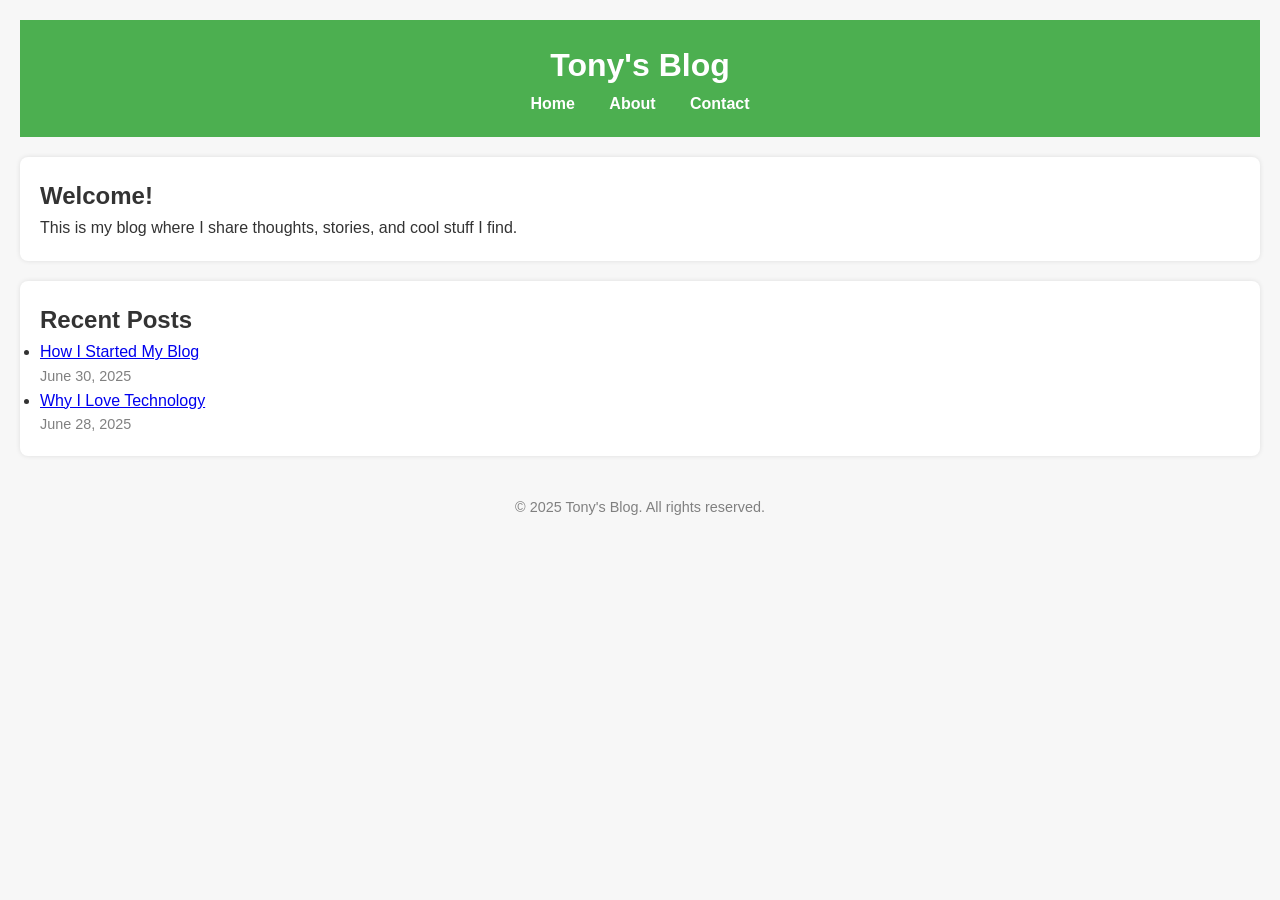
<file: index.html>
<!DOCTYPE html>
<html lang="en">
<head>
  <meta charset="UTF-8" />
  <meta name="viewport" content="width=device-width, initial-scale=1.0" />
  <title>Tony's Blog</title>
  <link rel="stylesheet" href="styles.css" />
</head>
<body>
  <header>
    <h1>Tony's Blog</h1>
    <nav>
      <a href="index.html">Home</a>
      <a href="about.html">About</a>
      <a href="contact.html">Contact</a>
    </nav>
  </header>

  <main>
    <section class="intro">
      <h2>Welcome!</h2>
      <p>This is my blog where I share thoughts, stories, and cool stuff I find.</p>
    </section>

    <section class="posts">
      <h2>Recent Posts</h2>
      <ul>
        <li><a href="#">How I Started My Blog</a> <span class="date">June 30, 2025</span></li>
        <li><a href="#">Why I Love Technology</a> <span class="date">June 28, 2025</span></li>
      </ul>
    </section>
  </main>

  <footer>
    <p>&copy; 2025 Tony's Blog. All rights reserved.</p>
  </footer>
</body>
</html>
</file>
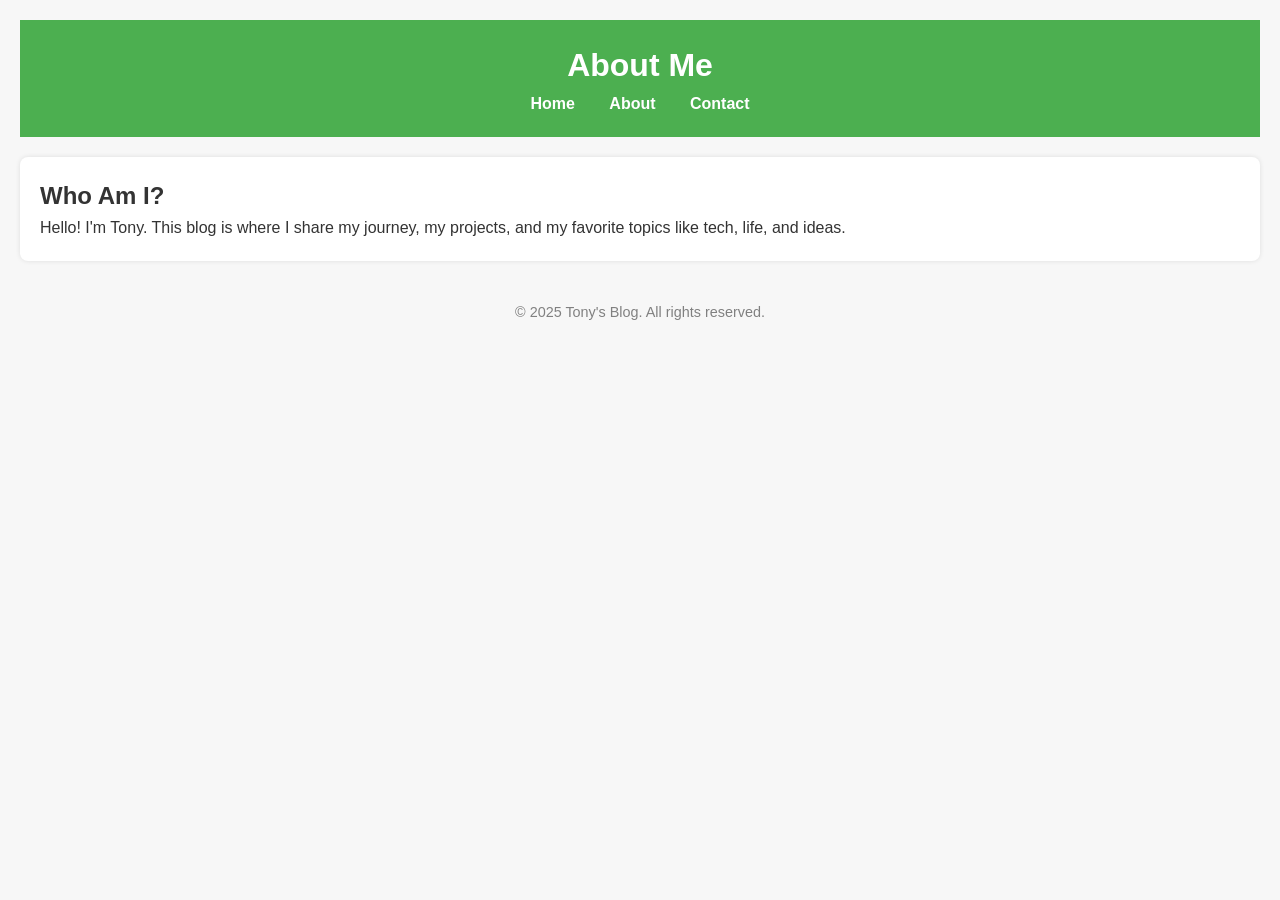
<file: about.html>
<!DOCTYPE html>
<html lang="en">
<head>
  <meta charset="UTF-8" />
  <meta name="viewport" content="width=device-width, initial-scale=1.0" />
  <title>About - Tony's Blog</title>
  <link rel="stylesheet" href="styles.css" />
</head>
<body>
  <header>
    <h1>About Me</h1>
    <nav>
      <a href="index.html">Home</a>
      <a href="about.html">About</a>
      <a href="contact.html">Contact</a>
    </nav>
  </header>

  <main>
    <section class="intro">
      <h2>Who Am I?</h2>
      <p>Hello! I'm Tony. This blog is where I share my journey, my projects, and my favorite topics like tech, life, and ideas.</p>
    </section>
  </main>

  <footer>
    <p>&copy; 2025 Tony's Blog. All rights reserved.</p>
  </footer>
</body>
</html>
</file>
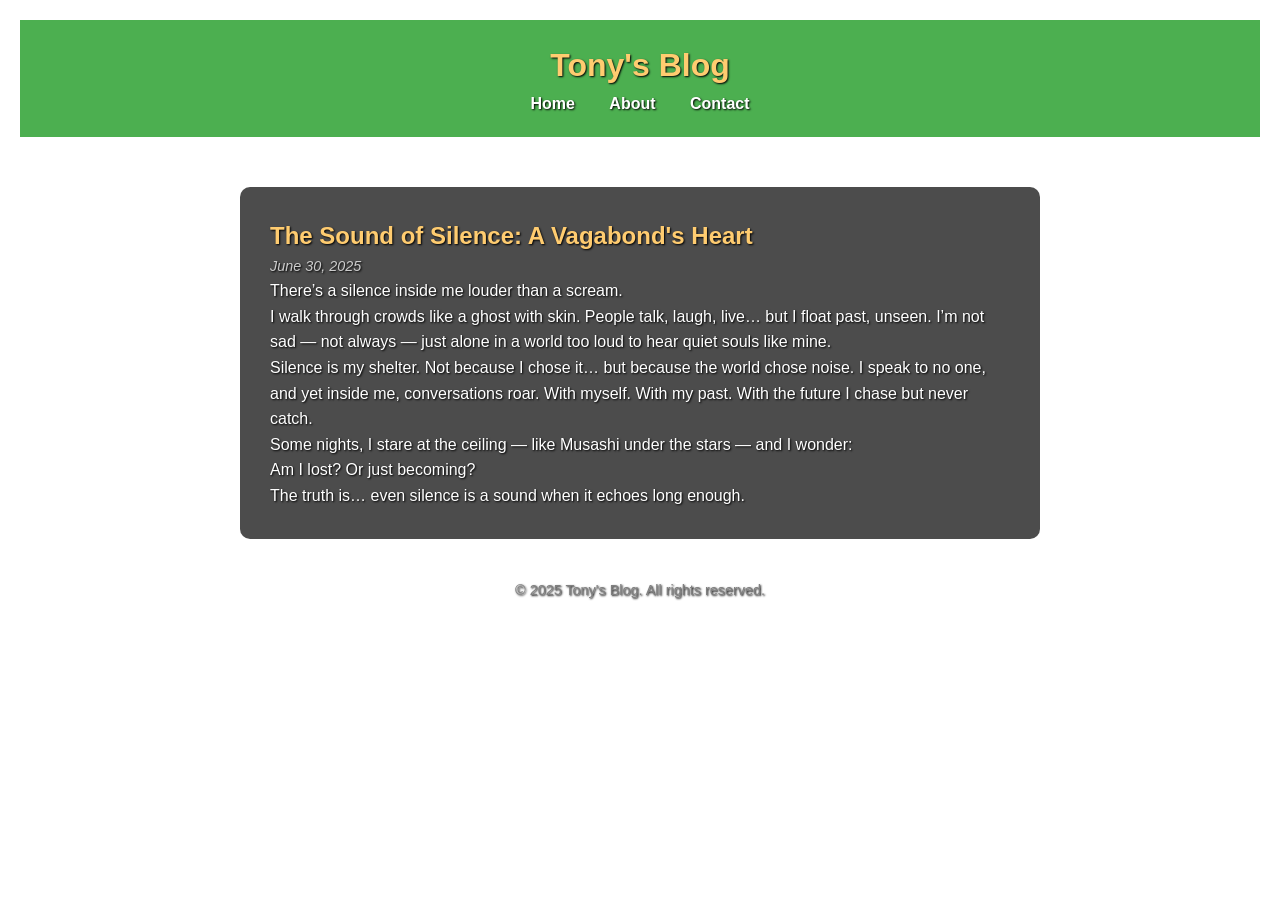
<file: blog1.html>
<!DOCTYPE html>
<html lang="en">
<head>
  <meta charset="UTF-8" />
  <meta name="viewport" content="width=device-width, initial-scale=1.0" />
  <title>The Sound of Silence - Tony's Blog</title>
  <link rel="stylesheet" href="styles.css" />
  <style>
    body {
      background: url('https://wallpapers.com/images/hd/vagabond-anime-art-1qgy0j0e68hdqkfv.jpg') no-repeat center center fixed;
      background-size: cover;
      color: white;
      text-shadow: 1px 1px 2px #000;
    }

    .post {
      background-color: rgba(0, 0, 0, 0.7);
      padding: 30px;
      margin-top: 50px;
      border-radius: 10px;
      max-width: 800px;
      margin-left: auto;
      margin-right: auto;
    }

    h1, h2 {
      color: #ffcc70;
    }

    .date {
      font-style: italic;
      color: #ccc;
    }
  </style>
</head>
<body>
  <header>
    <h1>Tony's Blog</h1>
    <nav>
      <a href="index.html">Home</a>
      <a href="about.html">About</a>
      <a href="contact.html">Contact</a>
    </nav>
  </header>

  <main>
    <section class="post">
      <h2>The Sound of Silence: A Vagabond's Heart</h2>
      <p class="date">June 30, 2025</p>
      <p>There’s a silence inside me louder than a scream.</p>
      <p>I walk through crowds like a ghost with skin. People talk, laugh, live… but I float past, unseen. I’m not sad — not always — just alone in a world too loud to hear quiet souls like mine.</p>
      <p>Silence is my shelter. Not because I chose it… but because the world chose noise. I speak to no one, and yet inside me, conversations roar. With myself. With my past. With the future I chase but never catch.</p>
      <p>Some nights, I stare at the ceiling — like Musashi under the stars — and I wonder:<br>
      Am I lost? Or just becoming?</p>
      <p>The truth is… even silence is a sound when it echoes long enough.</p>
    </section>
  </main>

  <footer>
    <p>&copy; 2025 Tony's Blog. All rights reserved.</p>
  </footer>
</body>
</html>
</file>
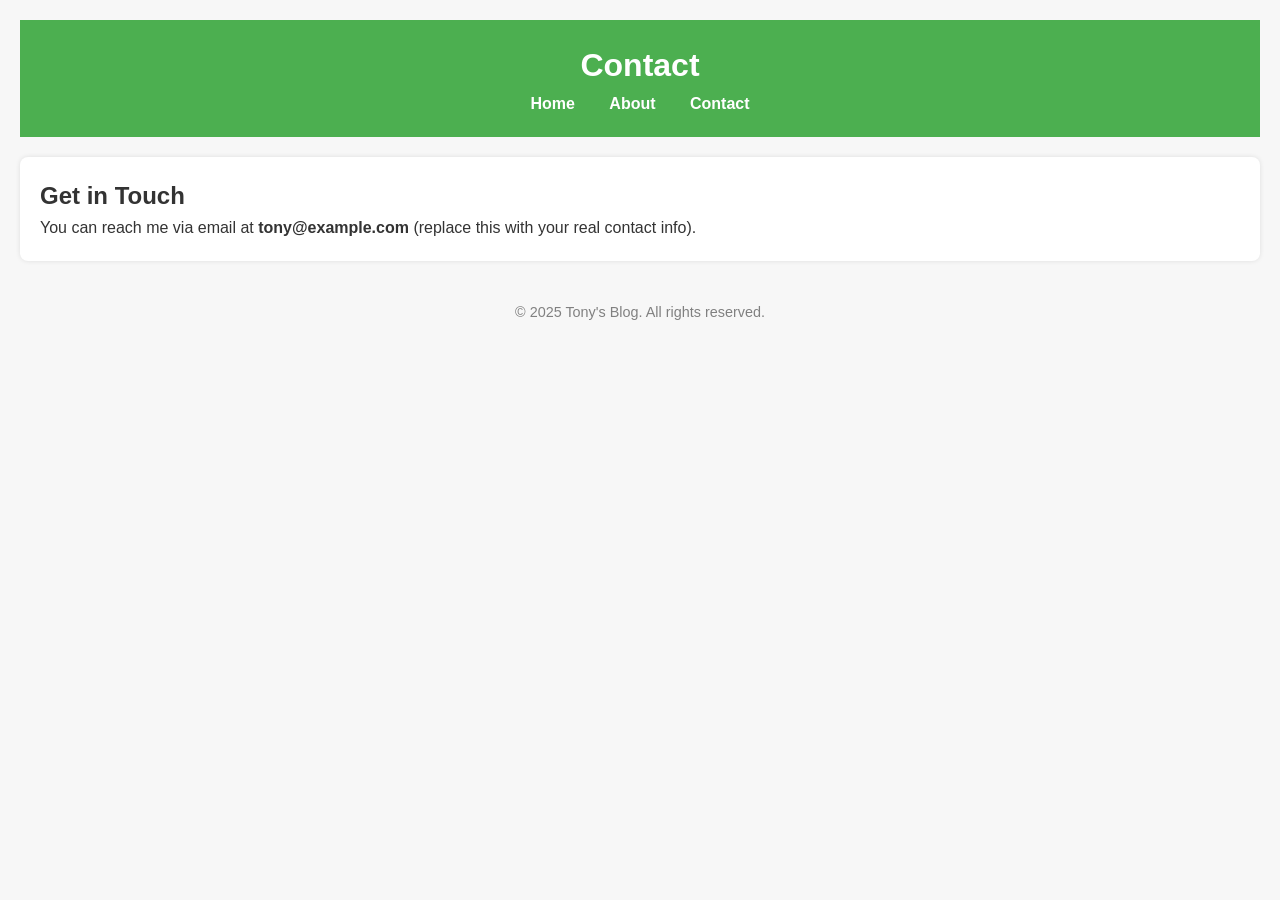
<file: contact.html>
<!DOCTYPE html>
<html lang="en">
<head>
  <meta charset="UTF-8" />
  <meta name="viewport" content="width=device-width, initial-scale=1.0" />
  <title>Contact - Tony's Blog</title>
  <link rel="stylesheet" href="styles.css" />
</head>
<body>
  <header>
    <h1>Contact</h1>
    <nav>
      <a href="index.html">Home</a>
      <a href="about.html">About</a>
      <a href="contact.html">Contact</a>
    </nav>
  </header>

  <main>
    <section class="intro">
      <h2>Get in Touch</h2>
      <p>You can reach me via email at <strong>tony@example.com</strong> (replace this with your real contact info).</p>
    </section>
  </main>

  <footer>
    <p>&copy; 2025 Tony's Blog. All rights reserved.</p>
  </footer>
</body>
</html>
</file>
<file: styles.css>
* {
  margin: 0;
  padding: 0;
  box-sizing: border-box;
}

body {
  font-family: 'Segoe UI', sans-serif;
  line-height: 1.6;
  background-color: #f7f7f7;
  color: #333;
  padding: 20px;
}

header {
  background-color: #4CAF50;
  color: white;
  padding: 20px 10px;
  text-align: center;
}

nav a {
  color: white;
  margin: 0 15px;
  text-decoration: none;
  font-weight: bold;
}

nav a:hover {
  text-decoration: underline;
}

main {
  margin-top: 20px;
}

.intro, .posts {
  background: white;
  padding: 20px;
  margin-bottom: 20px;
  border-radius: 8px;
  box-shadow: 0 0 5px rgba(0,0,0,0.1);
}

.date {
  display: block;
  font-size: 0.9em;
  color: gray;
}

footer {
  text-align: center;
  margin-top: 40px;
  font-size: 0.9em;
  color: gray;
}
</file>
